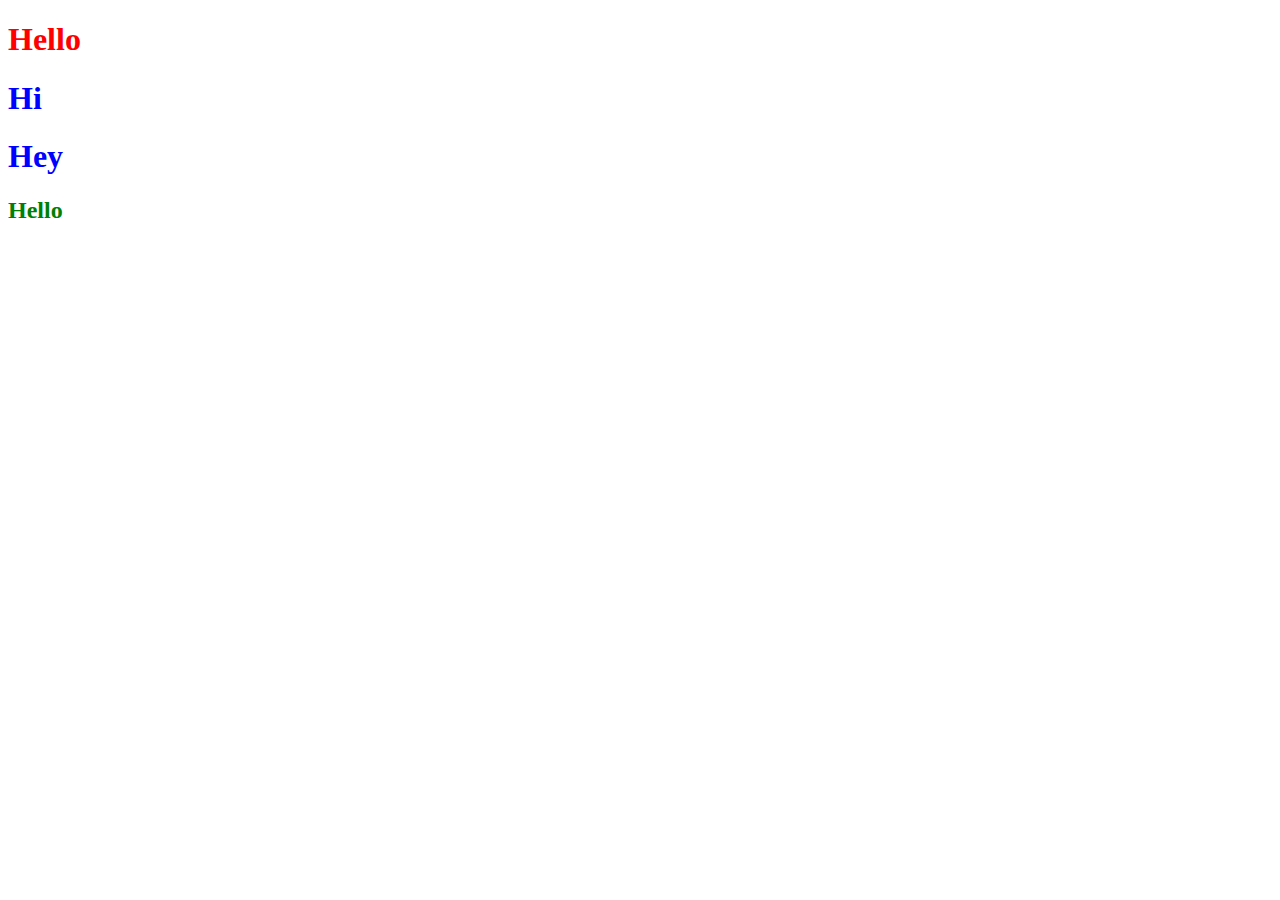
<file: day2/Assignment 1/index.html>
<!DOCTYPE html>
<html lang="en">
  <head>
    <meta charset="UTF-8" />
    <meta name="viewport" content="width=device-width, initial-scale=1.0" />
    <meta http-equiv="X-UA-Compatible" content="ie=edge" />
    <title>Style</title>
    <link rel="stylesheet" href="./style.css" />
  </head>
  <body>
    <style>
      h1 {
        color: blue;
      }
    </style>
    <h1 style="color: red;">Hello</h1>
    <h1>Hi</h1>
    <h1>Hey</h1>
    <h2>Hello</h2>
  </body>
</html>
</file>
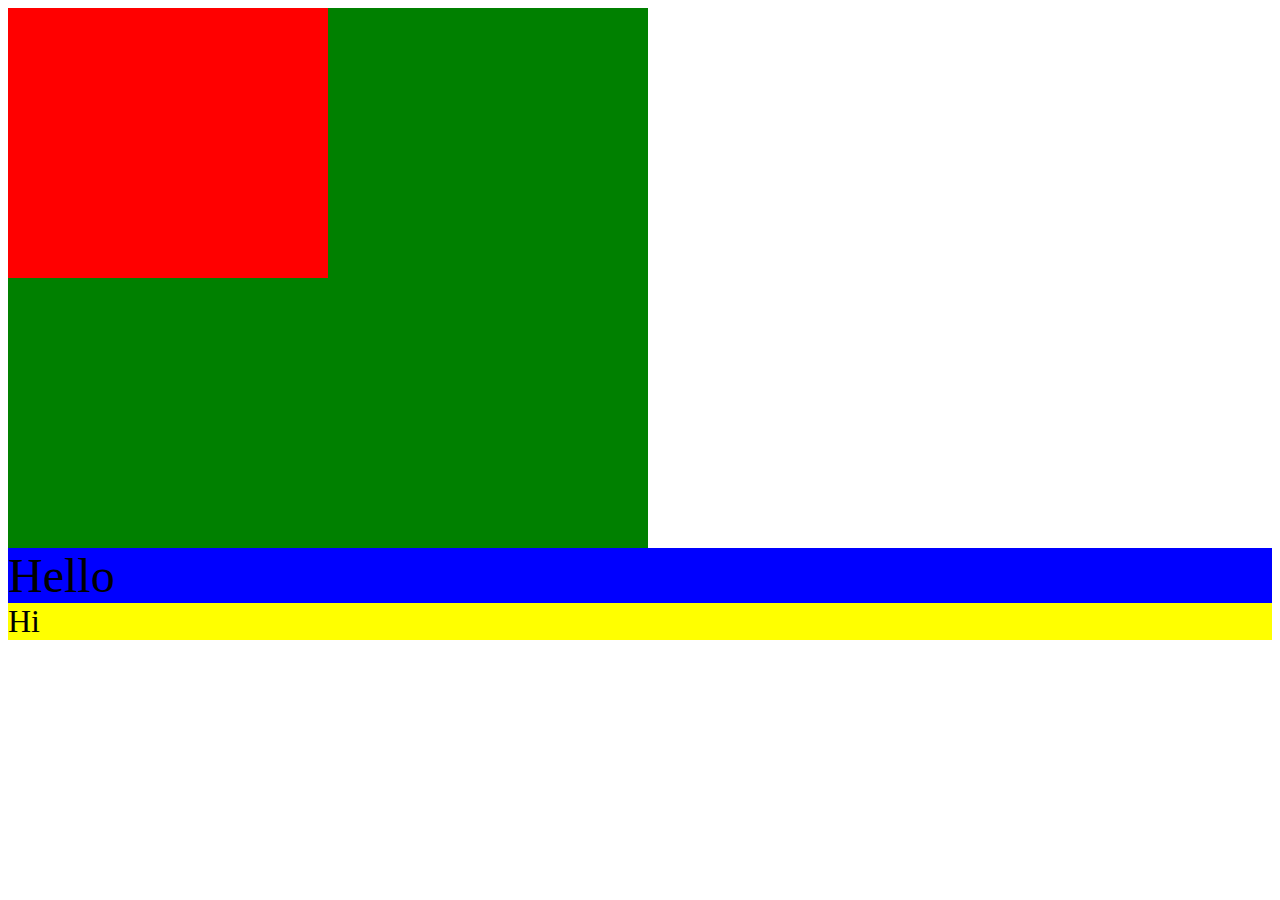
<file: day2/Assignment 2/index.html>
<!DOCTYPE html>
<html lang="en">
  <head>
    <meta charset="UTF-8" />
    <meta name="viewport" content="width=device-width, initial-scale=1.0" />
    <meta http-equiv="X-UA-Compatible" content="ie=edge" />
    <title>Style</title>
    <link rel="stylesheet" href="./style.css" />
  </head>
  <body>
    <div class="box">
      <div class="boxTwo"></div>
    </div>
    <div class="boxThree">Hello</div>
    <div class="boxFour">Hi</div>
  </body>
</html>
</file>
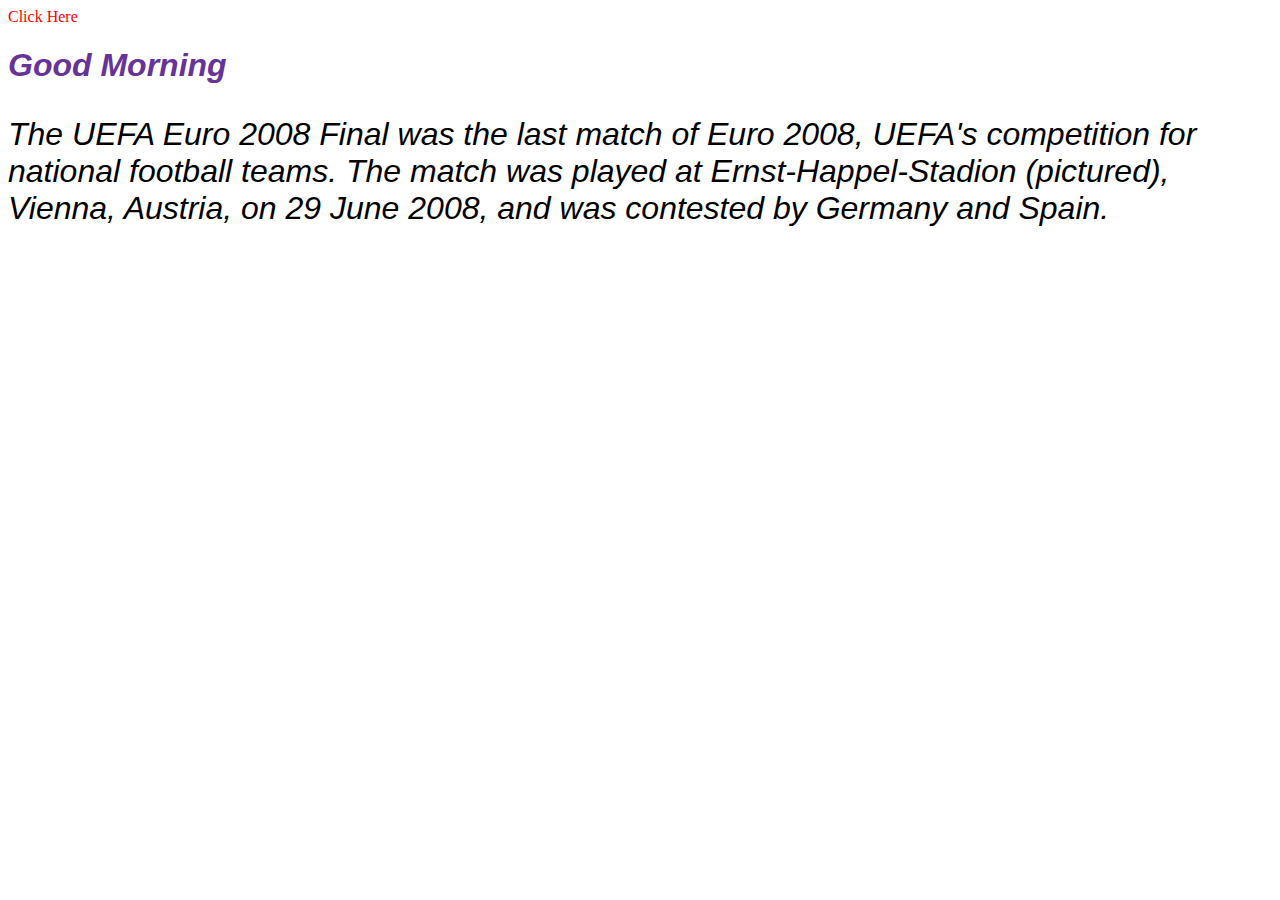
<file: day2/Assignment 3/index.html>
<!DOCTYPE html>
<html lang="en">
  <head>
    <meta charset="UTF-8" />
    <meta name="viewport" content="width=device-width, initial-scale=1.0" />
    <meta http-equiv="X-UA-Compatible" content="ie=edge" />
    <link rel="stylesheet" href="./style.css" />
    <title>Font Styles</title>
  </head>
  <body>
    <a href="">Click Here</a>
    <h1>Good Morning</h1>
    <p>
      The UEFA Euro 2008 Final was the last match of Euro 2008, UEFA's
      competition for national football teams. The match was played at
      Ernst-Happel-Stadion (pictured), Vienna, Austria, on 29 June 2008, and was
      contested by Germany and Spain.
    </p>
  </body>
</html>
</file>
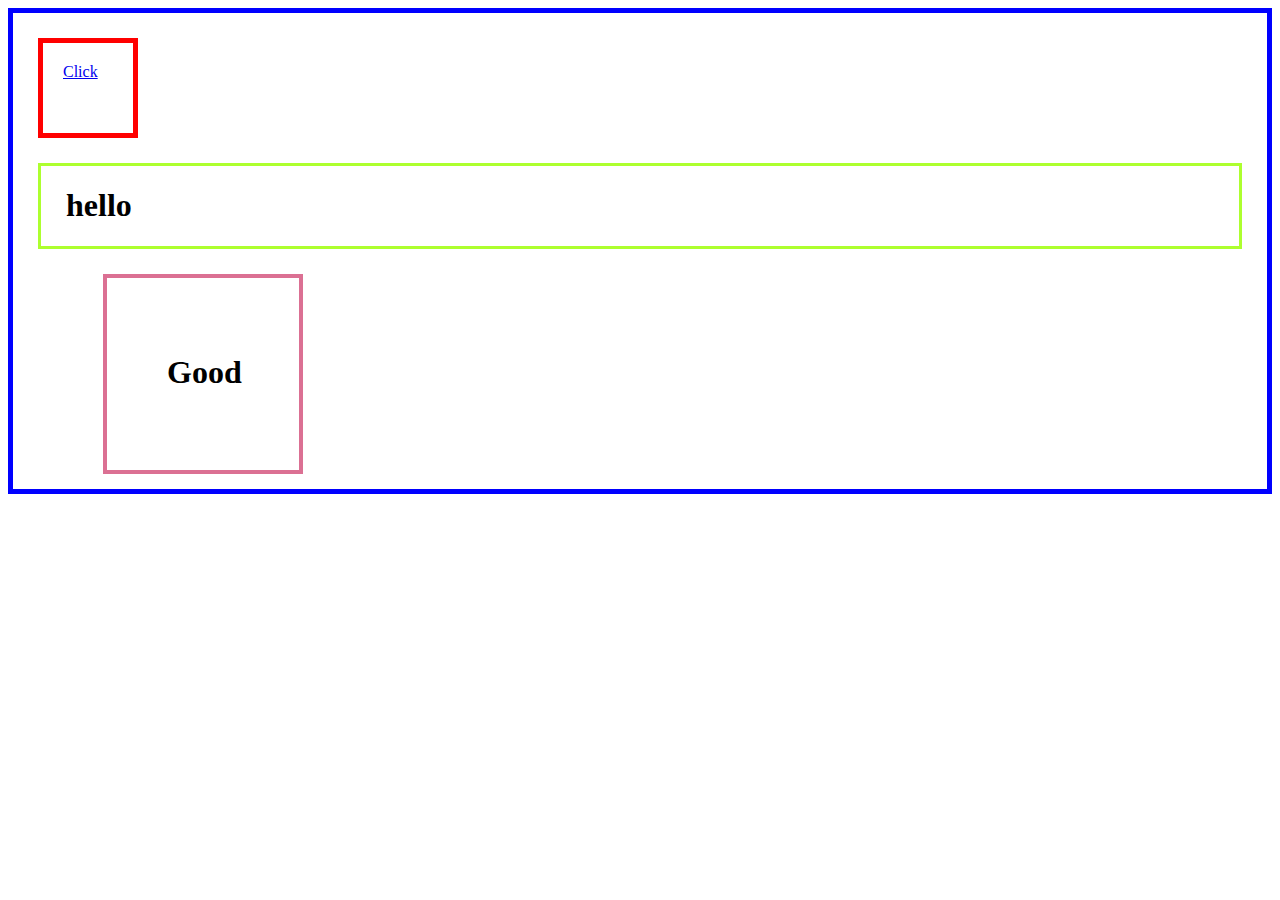
<file: day2/Assignment 4/index.html>
<!DOCTYPE html>
<html lang="en">
  <head>
    <meta charset="UTF-8" />
    <meta name="viewport" content="width=device-width, initial-scale=1.0" />
    <meta http-equiv="X-UA-Compatible" content="ie=edge" />
    <link rel="stylesheet" href="./style.css" />
    <title>Font Styles</title>
    <link rel="stylesheet" href="./style.css" />
  </head>
  <body>
    <div class="mainBox">
      <div class="boxOne">
        <a href="#">Click</a>
      </div>
      <div class="boxTwo">
        <h1>hello</h1>
      </div>
      <div class="boxThree">
        <h1>Good</h1>
      </div>
    </div>
  </body>
</html>
</file>
<file: day2/Assignment 1/style.css>
h1 {
  color: green;
}
h2 {
  color: green;
}
</file>
<file: day2/Assignment 2/style.css>
.box {
  width: 50vw;
  height: 60vh;
  background-color: green;
}
.boxTwo {
  width: 50%;
  height: 50%;
  background-color: red;
}
.boxThree {
  font-size: 3em;
  background-color: blue;
}
.boxFour {
  font-size: 2rem;
  background-color: yellow;
}
</file>
<file: day2/Assignment 3/style.css>
a {
  text-decoration: none;
  color: red;
}
h1 {
  font-family: Arial, Helvetica, sans-serif;
  font-style: italic;
  font-weight: 800;
  font-size: 2em;
  color: rebeccapurple;
}
p {
  line-height: 2;
  font: italic lighter 2rem Arial;
}
</file>
<file: day2/Assignment 4/style.css>
* {
  box-sizing: border-box;
}
.mainBox {
  border: 5px solid blue;
}
.boxOne {
  width: 100px;
  height: 100px;
  border: 5px solid red;
  padding: 20px;
  margin: 25px;
}
.boxTwo {
  border: 3px solid greenyellow;
  margin: 25px;
  padding-left: 25px;
}
.boxThree {
  border: 4px solid palevioletred;
  width: 200px;
  height: 200px;
  margin: 20px 30px 15px 90px;
  padding-left: 60px;
  padding-top: 55px;
}
</file>
